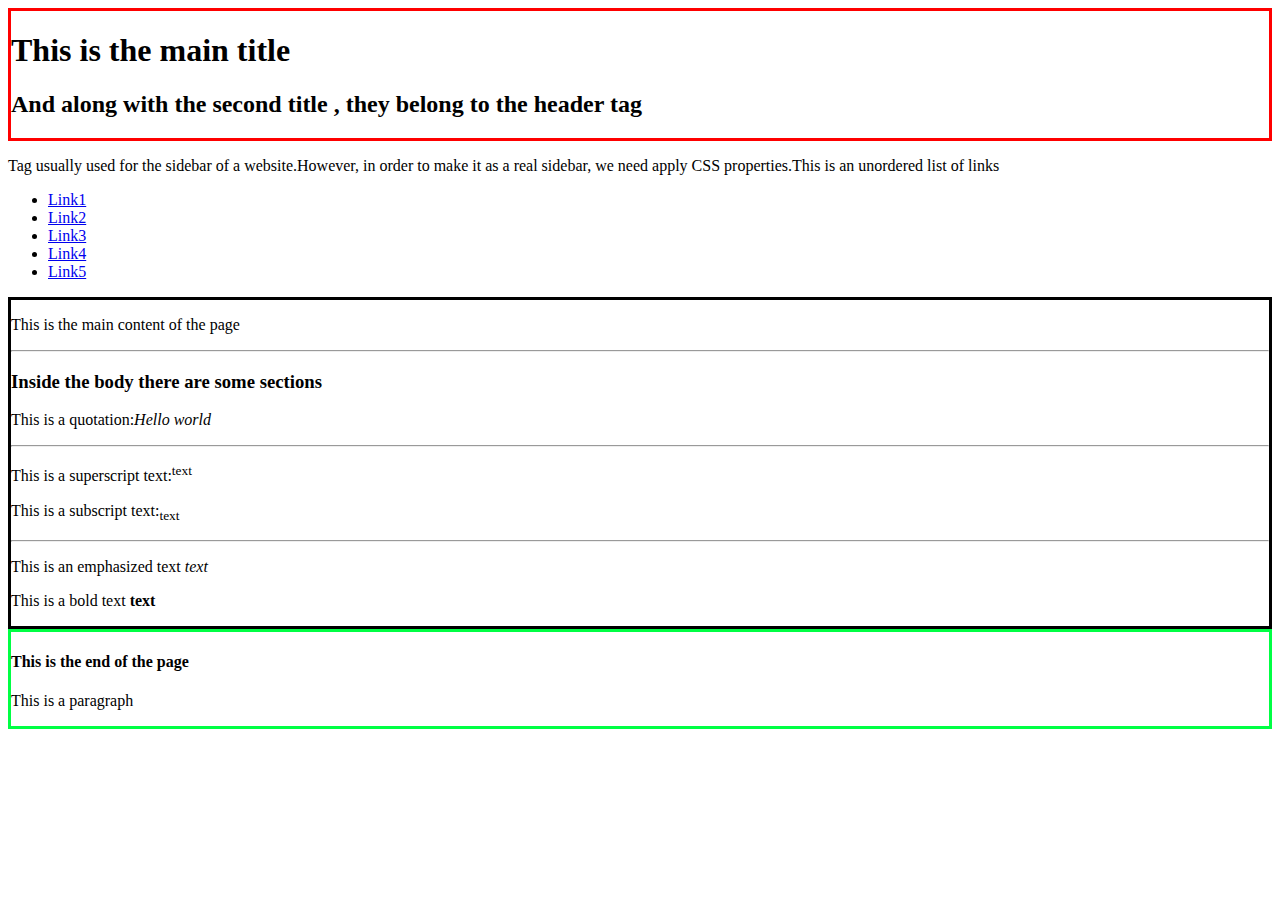
<file: exercise_2/index.html>
<!DOCTYPE html>
<html lang="en">
<head>
    <meta charset="UTF-8">
    <meta name="viewport" content="width=device-width, initial-scale=1.0">
    <title>Document</title>
</head>
<body>
    <div style ="border-color:red; border-style: solid ;">
        <h1>This is the main title</h1>
        <h2>And along with the second title , they belong to the header tag</h2>
    </div>
    <p>Tag usually used for the sidebar of a website.However, in order to make it as a real sidebar, we need apply CSS properties.This is an unordered list of links </p>
    <ul>
       <li><a href="#">Link1</a></li>
       <li><a href="#">Link2</a></li>
       <li><a href="#">Link3</a></li>
       <li><a href="#">Link4</a></li>
       <li><a href="#">Link5</a></li>
    </ul>
    <div style ="border-color:rgb(0, 0, 0); border-style: solid ;">
        <p>This is the main content of the page</p>
        <hr>
        <h3>Inside the body there are some sections</h3>
        <p>This is a quotation:<i>Hello world</i></p>
        <hr>
        <p>This is a superscript text:<sup>text</sup></p>
        <p>This is a subscript text:<sub>text</sub></p>
        <hr>
        <p>This is an emphasized text <em>text</em></p>
        <p>This is a bold text <b>text</b></p>
    </div> 
    <div style ="border-color:rgb(0, 255, 68); border-style: solid ;">
        <h4>This is the end of the page </h4>
        <p>This is a paragraph </p>
    </div>
   

    
</body>
</html>
</file>
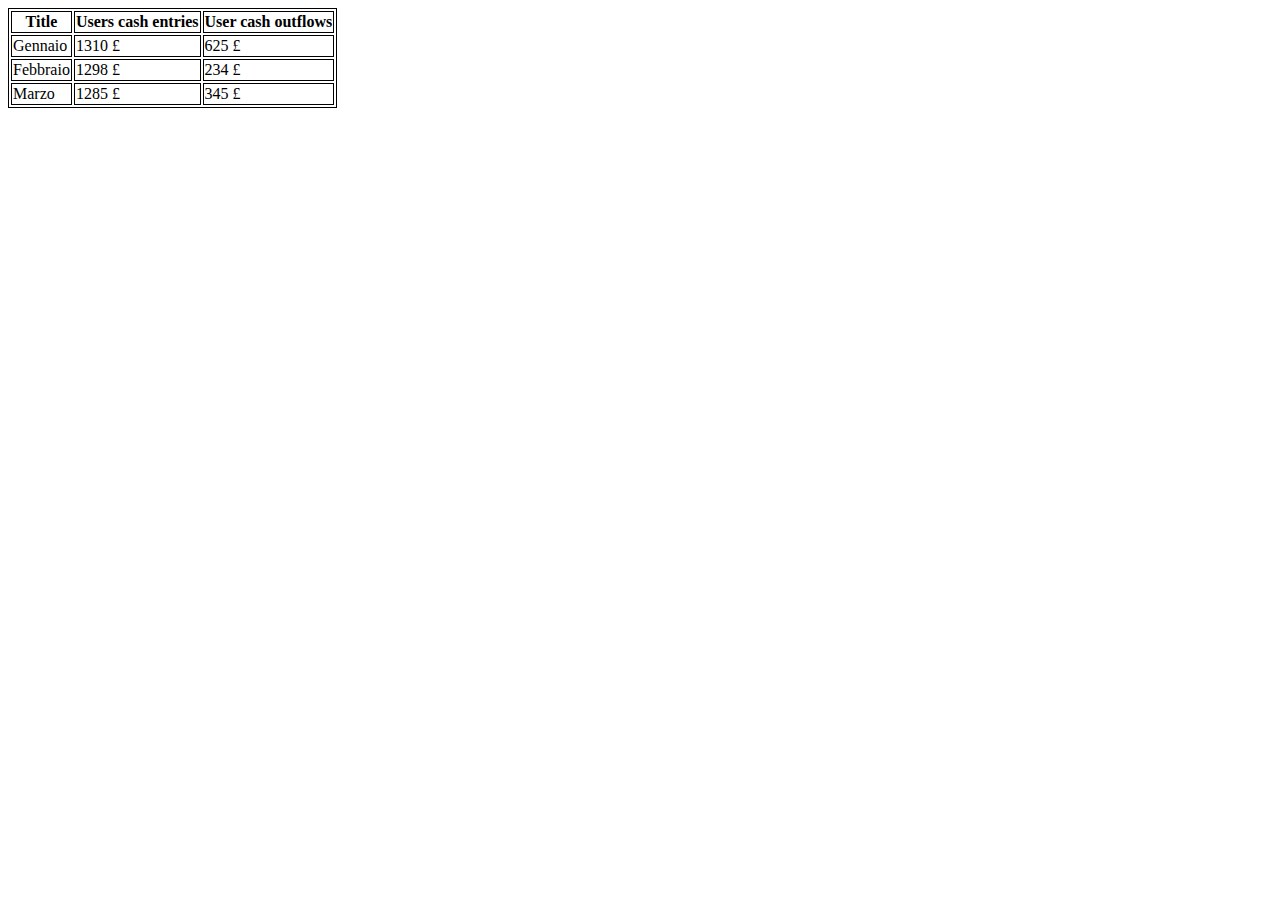
<file: exercise_3/index.html>
<!DOCTYPE html>
<html lang="en">
<head>
    <meta charset="UTF-8">
    <meta name="viewport" content="width=device-width, initial-scale=1.0">
    <title>Document</title>
    <link rel="stylesheet" href="style.css">
</head>
<body>
    <table>
        <tr>         
         <th> Title </th>
         <th> Users cash entries </th>
         <th> User cash outflows </th>
        </tr>
        <tr>         
            <td> Gennaio </td>
            <td> 1310 £ </td>
            <td> 625 £ </td>
           </tr>
           <tr>         
            <td> Febbraio </td>
            <td> 1298 £ </td>
            <td> 234 £ </td>
           </tr>
           <tr>         
            <td> Marzo </td>
            <td> 1285 £ </td>
            <td> 345 £ </td>
           </tr>
    </table>
    <!-- non so come sommare le values senza js :C :C -->
</body>
</html>
</file>
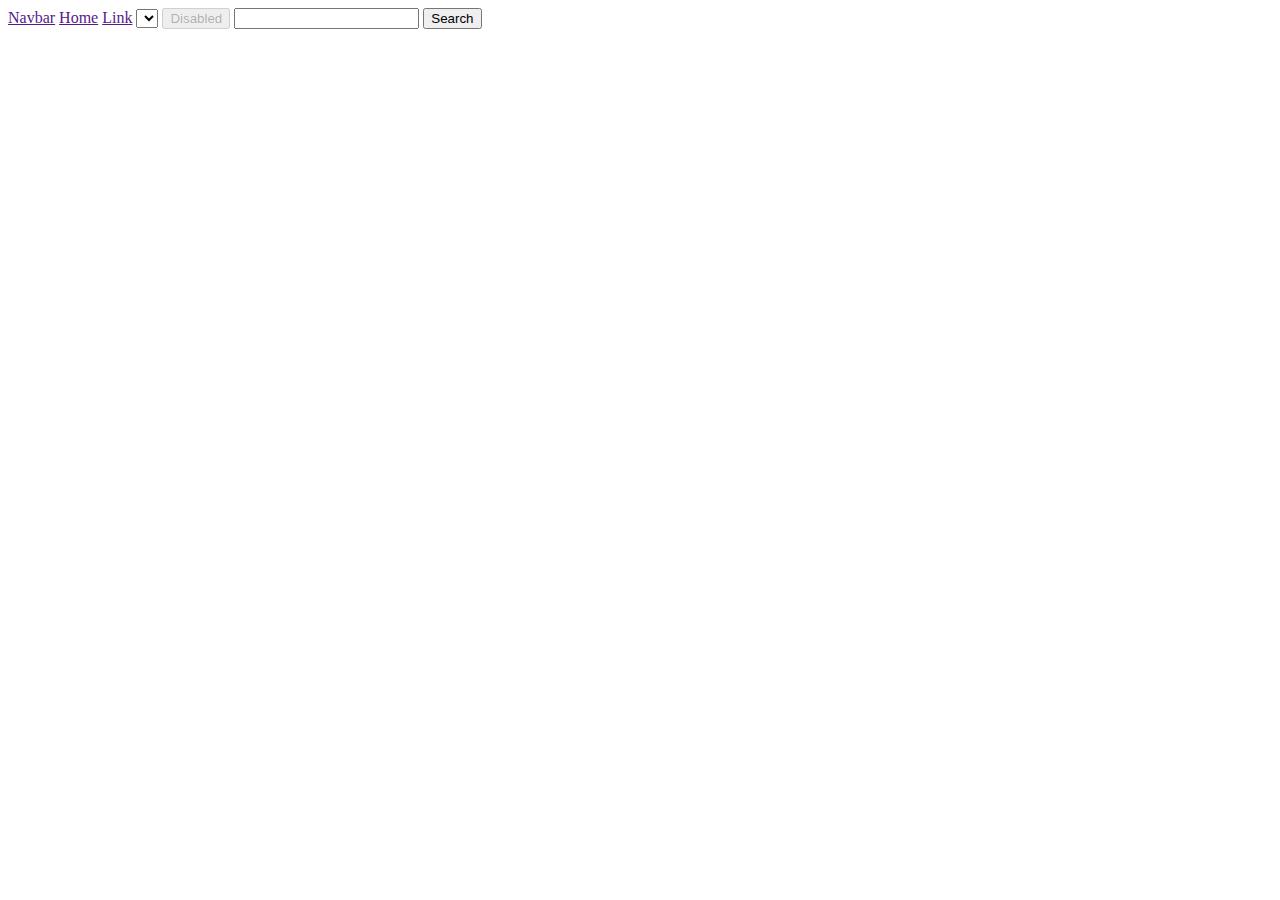
<file: exercise_4/index.html>
<!DOCTYPE html>
<html lang="en">
<head>
    <meta charset="UTF-8">
    <meta name="viewport" content="width=device-width, initial-scale=1.0">
    <title>Navbar</title>
</head>
<body>
<a href="">Navbar</a>
<a href="">Home</a>
<a href="">Link</a>
<select name="" id="">
    <option value=""></option>
    <option value=""></option>
    <option value=""></option>
</select>
<button type="button"disabled>Disabled</button>
<input type="search">
<button type="button">Search</button>
</body>
</html>
</file>
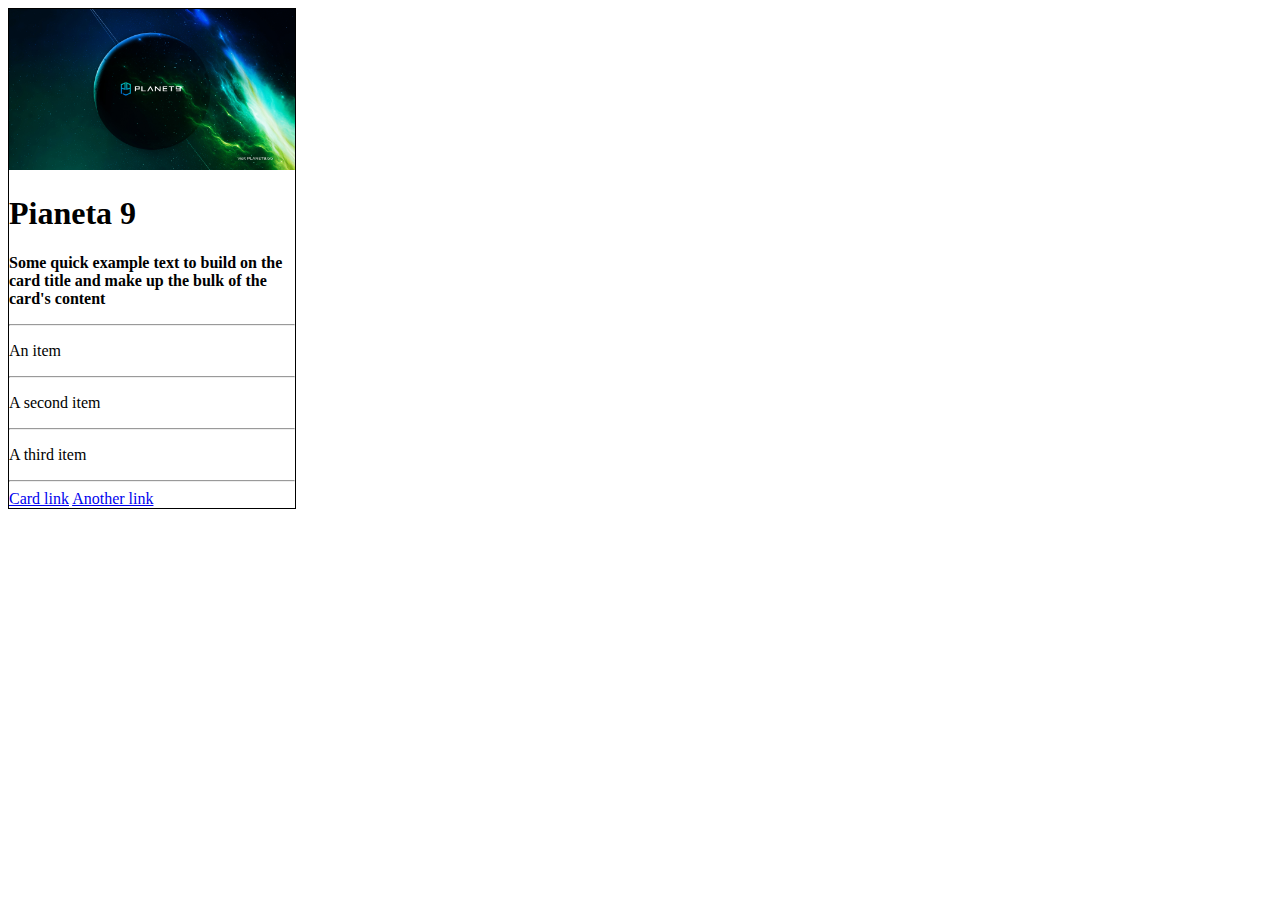
<file: exercise_5/index.html>
<!DOCTYPE html>
<html lang="en">
<head>
    <meta charset="UTF-8">
    <meta name="viewport" content="width=device-width, initial-scale=1.0">
    <title>Document</title>
</head>
<body>
    <div class="card" style="width: 18rem;">
    <div style="border-color:rgba(255, 255, 255, 0.786)smoke;border-style: solid;border-width:thin;">
        <div class="container">
    <img src="pianeta.jpg" alt="pianeta spazio" width="100%">
    <h1>Pianeta 9</h1>
    <p><b>Some quick example text to build on the card title and make up the bulk of the card's content</b></p>
    <hr>
    <p>An item</p> 
    <hr>
    <p>A second item</p>
    <hr> 
    <p>A third item</p>
    <hr>
    <a href="#">Card link</a>
    <a href="#">Another link</a>
</div>
</div>
</div>
</body>
</html>
</file>
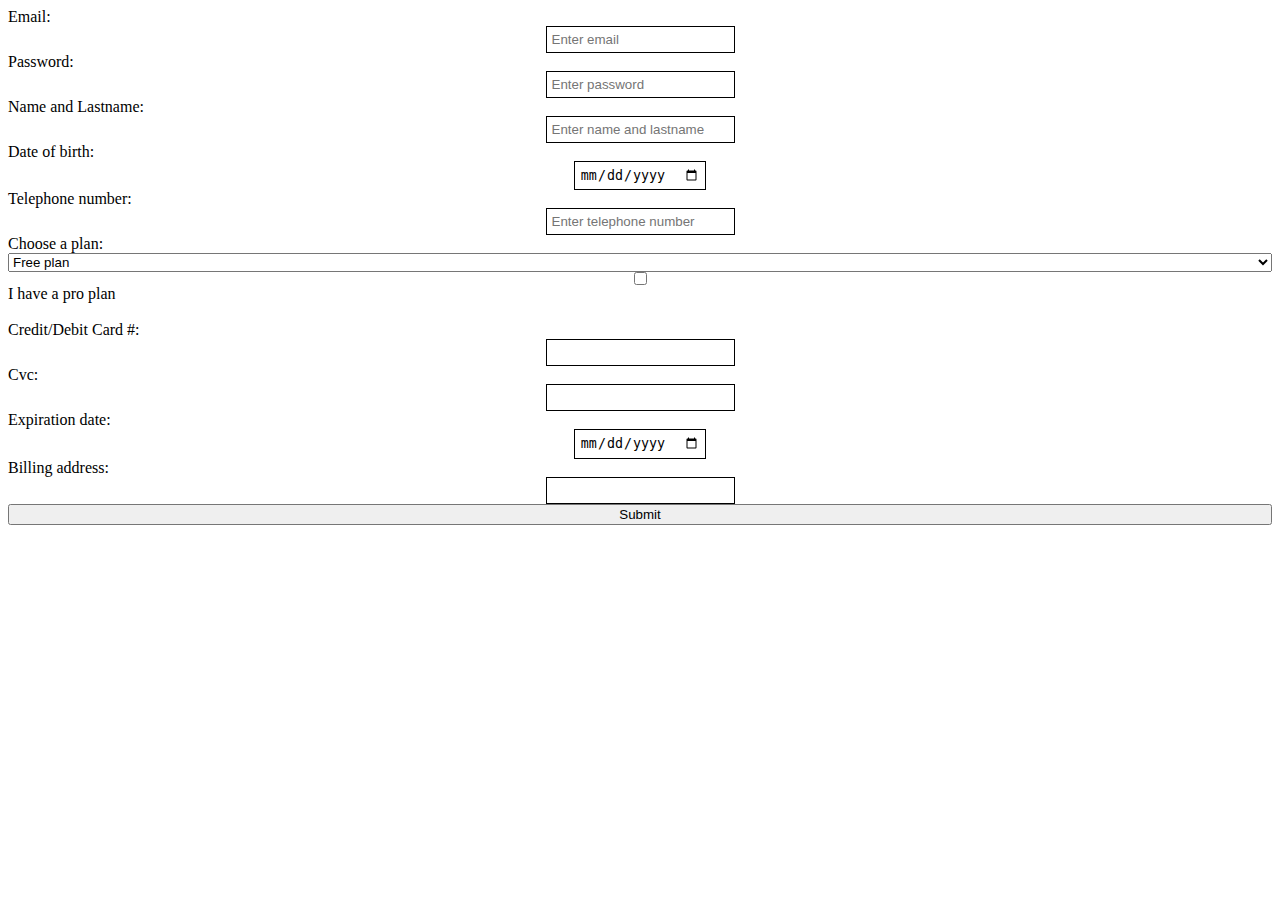
<file: exercise_6/index.html>
<!DOCTYPE html>
<html lang="en">
<head>
    <meta charset="UTF-8">
    <meta name="viewport" content="width=device-width, initial-scale=1.0">
    <title>Form</title>
    <link rel="stylesheet" href="style.css">
</head>
<body>
    <form class="form-inline">
        <label for="email">Email:</label>
        <input type="email"id="email" placeholder="Enter email" name="email">
        <label for="password">Password:</label>
        <input type="password"id="password" placeholder="Enter password"name="password">
        <label for="name and lastname">Name and Lastname:</label>
        <input type="name and lastname"id="name and lastname" placeholder="Enter name and lastname" name="name and lastname">
        <label for="date of birth">Date of birth:</label>
        <input type="date" id="date of birth" name="birthday">
        <label for="telephone number">Telephone number:</label>
        <input type="telephone number"id="telephone number" placeholder="Enter telephone number"  name="telephone number">
        <label for="plans">Choose a plan:</label>
        <select name="plans"id="plans">
            <option value="free plan">Free plan</option>
            <optgroup label="3 paid plans">
            <option value="90€ per week">90€ per week</option>
            <option value="360€ per month">360€ per month</option>
            <option value="4562€ per year">4562€ per year</option>
            <input type="checkbox" id="pro plan" name="plan" value="pro">
            <label for="pro plan">I have a pro plan</label><br>
            </optgroup>
        </select>
        <label for="credit card number">Credit/Debit Card #:</label>
        <input type="credit card number"name="credit card number">
        <label for="cvc">Cvc:</label>
        <input type="cvc" name="cvc">
        <label for="expiration date">Expiration date:</label>
        <input type="date" name ="expiration date">
        <label for="billing address">Billing address:</label>
        <input type="address" name="billing address">
        <button
            type="submit">Submit</button>
        </form>
</body>
</html>
</file>
<file: exercise_3/style.css>
table, th,td {
    border: 1px solid; 
}
</file>
<file: exercise_6/style.css>
.form-inline{
    display:flex;
    flex-flow:wrap;
    align-items:flex-start;
}

.form-inline label {
    margin:0cm;
}

.form-inline input {
    vertical-align: middle;
    margin:auto;
    padding: 5px;;
    border: 1px solid;
}

.form-inline {
    flex-direction: column;
    align-items: stretch;
}
</file>
